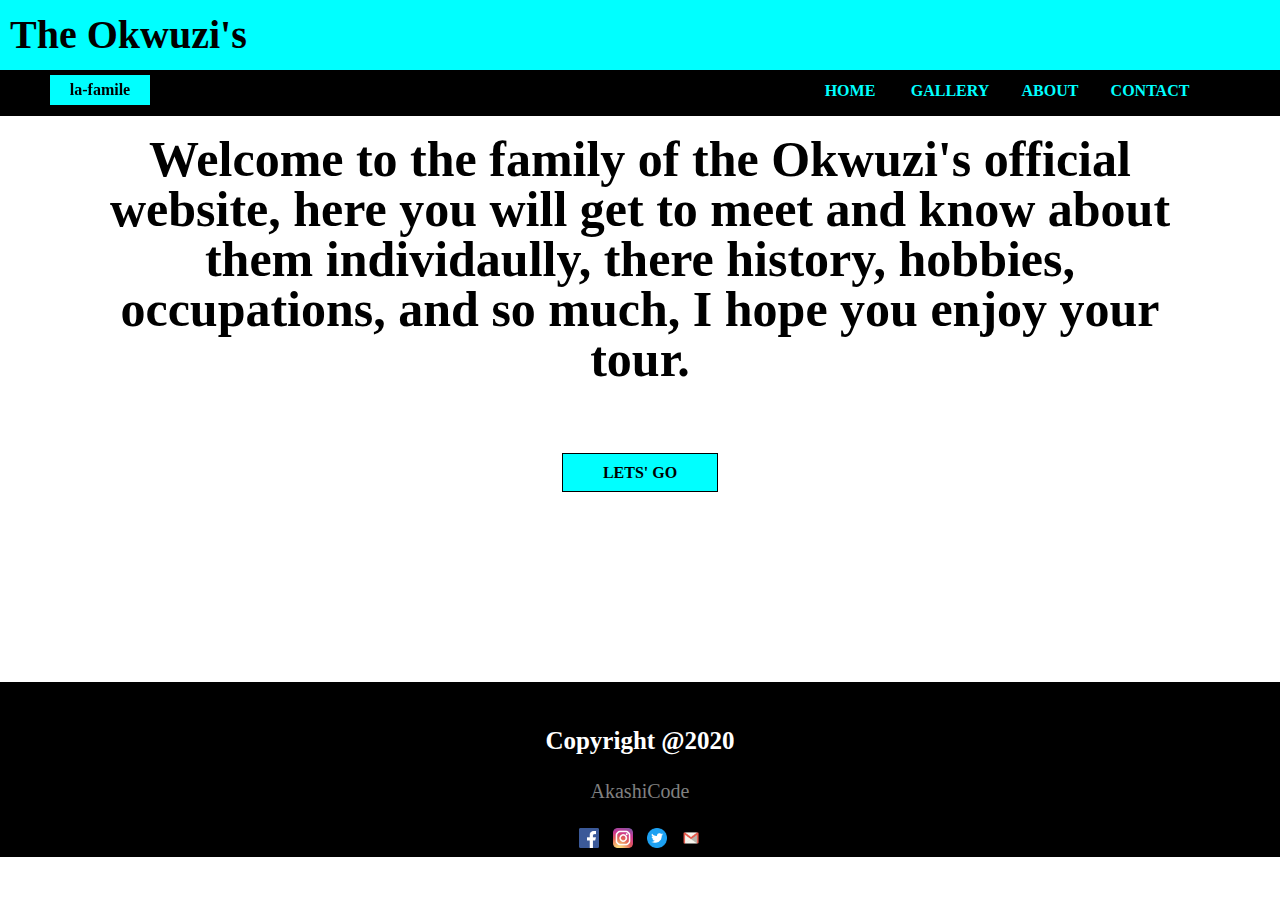
<file: The Okwuzi's.com/index.html>
<!DOCTYPE html>
<html>
<head>
<meta charset="utf-8">
<meta name="viewport" content="width=device-width, initial-scale=1.0">
<script src="https://ajax.googleapis.com/ajax/libs/jquery/3.3.1/jquery.min.js"></script>
<script src="js/style.js"></script>
<link rel="stylesheet" href="css/style.css">
<link rel="stylesheet" href="css/style2.css">
</head>    
<body>

<div id="top-nav">    
<h1 id="head1">The Okwuzi's</h1>
   
<div>
    <ul id="nav">
        <div id="anime"><li><a>la-famile</a></li></div>
        <li><a href="index.html">HOME</a></li>
        <li><a href="gallery.html">GALLERY</a></li>
        <li><a href="about.html">ABOUT</a></li>
        <li><a href="contact.html">CONTACT</a></li>
    </ul>
</div>
</div>

<div id="nav-screen">
<a id="but11"><img src="images/menu.png"></a>
<div id="nav222">
<a href="index.html">HOME</a>
<a href="gallery.html">GALLERY</a>
<a href="about.html">ABOUT</a>
<a href="contact.html">CONTACT</a>
</div>
</div>
    
<br>
<br>
<br> 
    
<div class="introInfo">
    <h2>Welcome to the family of the Okwuzi's official website, here you will get to meet and know about them individaully, there history, hobbies, occupations, and so much, I hope you enjoy your tour.</h2>
    <div class="clickMe"><a id="button">LETS' GO</a></div>
</div>

<div id="row">

<div id="p1_contain">
<div id="p1_card">
<div class="front_face">
    <h1>Mr Okwuzi</h1>
    <p style="color: black">Daddy Yo.</p>
</div>
<div class="back_face">
    <img src="images/mom/dad1.jpeg" width="300px"; height="300px";>
</div>    
</div>    
</div>

   <div id="p1_contain2">
<div id="p1_card2">
<div class="front_face2">
    <h1>Mrs Okwuzi</h1>
    <p style="color: black">Mummy Yo.</p>
</div>
<div class="back_face2">
    <img src="images/mom/mom7.jpeg" width="300px"; height="300px";>
</div>    
</div>    
</div> 
</div>
    
    
<!--Second Row    -->
<div id="row2">

<div id="p1_contain3">
<div id="p1_card3">
<div class="front_face3">
    <h1>Debbie Okwuzi</h1>
    <p style="color: black">First Daughter</p>
</div>
<div class="back_face3">
    <img src="images/debby%20(1).jpg" width="300px"; height="300px";>
</div>    
</div>    
</div>

   <div id="p1_contain4">
<div id="p1_card4">
<div class="front_face4">
    <h1>Annie Okwuzi</h1>
    <p style="color: black">Second Daughter</p>
</div>
<div class="back_face4">
    <img src="images/annie.jpg" width="300px"; height="300px";>
</div>    
</div>    
</div> 

<div id="p1_contain5">
<div id="p1_card5">
<div class="front_face5">
    <h1>Michelle Okwuzi</h1>
    <p style="color: black">Third Daughter</p>
</div>
<div class="back_face5">
    <img src="images/annie.jpg" width="300px"; height="300px";>
</div>    
</div>    
</div>
</div>
 
<!--Third Row    -->
    
<div id="row3">
<div id="p1_contain6">
<div id="p1_card6">
<div class="front_face6">
    <h1>David Okwuzi</h1>
    <p style="color: black">First Son</p>
</div>
<div class="back_face">
    <img src="images/david.jpg" width="300px"; height="300px";>
</div>
</div>   
</div>
    
<div id="p1_contain7">
<div id="p1_card7">
<div class="front_face7">
    <h1>Isaac Okwuzi</h1>
    <p style="color: black">Second Son</p>
</div>
<div class="back_face7">
    <img src="images/isaac.jpg" width="300px"; height="300px";>
</div>
</div>
</div>

<div id="p1_contain8">
<div id="p1_card8">
<div class="front_face8">
    <h1>Joshua Okwuzi</h1>
    <p style="color: black">Third Son</p>
</div>
<div class="back_face8">
    <img src="images/isaac.jpg" width="300px"; height="300px";>
</div>
</div>
</div>
    
</div>

<div id="footer">
<p class="copy">Copyright @2020</p> 
<p class="myID">AkashiCode</p>

    <li><a href="facebook.com/david.okwuzi"><img src="images/Facebook.png" width="20px"></a></li>
    <li><a href="instagram.com/dhaevhyid"><img src="images/instagram.png" width="20px"></a></li>
    <li><a href="twitter.com/akashicode"><img src="images/Twitter.png" width="20px"></a></li>
    <li><a href="Gmail.com/dokwuzi"><img src="images/Gmail.png" width="20px"></a></li>
</div>
 

    
    
    
    
    
    
    
    
    
    
</body>
</html>
</file>
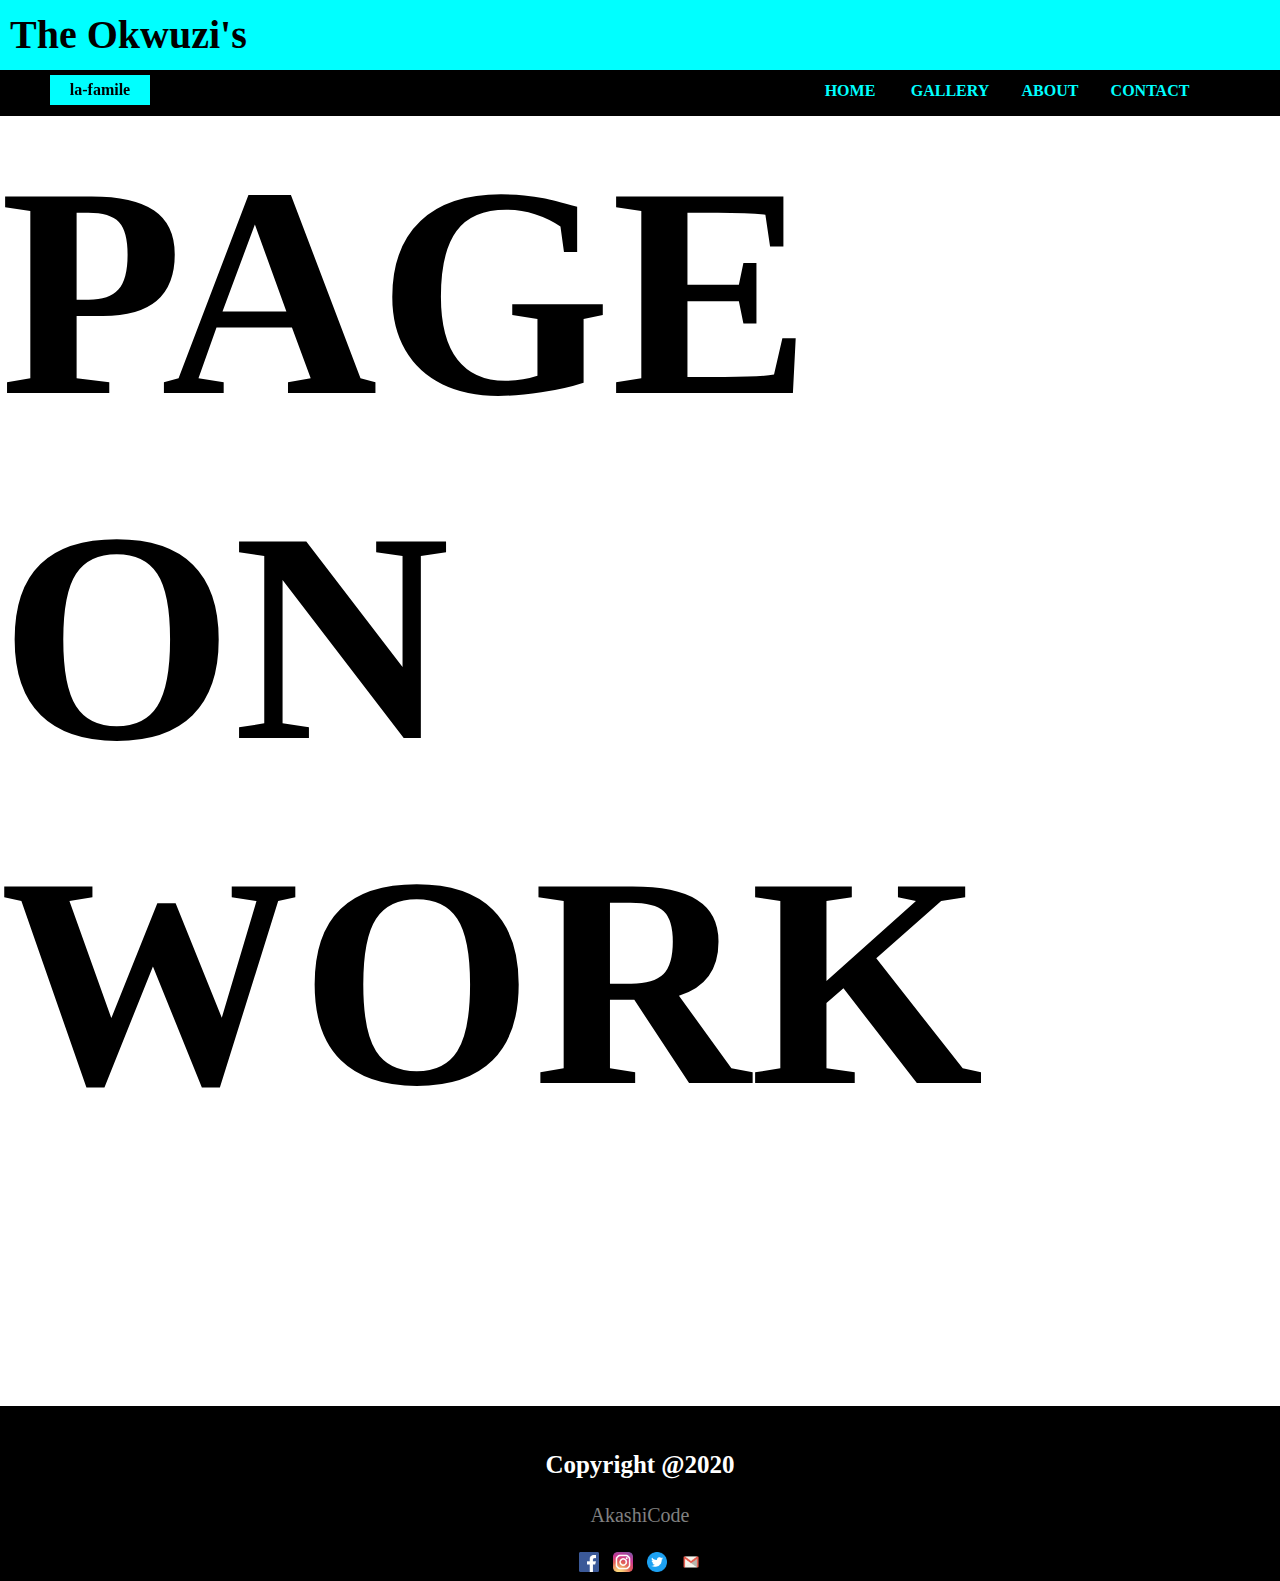
<file: The Okwuzi's.com/about.html>
<!DOCTYPE html>
<html>
<head>
<meta charset="utf-8">
<meta name="viewport" content="width=device-width, initial-scale=1.0">
<script src="https://ajax.googleapis.com/ajax/libs/jquery/3.3.1/jquery.min.js"></script>
<link rel="stylesheet" href="css/style.css">
<link rel="stylesheet" href="css/style2.css">
<script src="js/style.js"></script>
</head>    
<body> 

<div id="top-nav">    
<h1 id="head1">The Okwuzi's</h1>
 
    
<div>
    <ul id="nav">
        <div id="anime"><li><a>la-famile</a></li></div>
        <li><a href="index.html">HOME</a></li>
        <li><a href="gallery.html">GALLERY</a></li>
        <li><a href="about.html">ABOUT</a></li>
        <li><a href="contact.html">CONTACT</a></li>
    </ul>
</div>
</div>
<div id="nav-screen">
<a id="but11"><img src="images/menu.png"></a>
<div id="nav222">
<a href="index.html">HOME</a>
<a href="gallery.html">GALLERY</a>
<a href="about.html">ABOUT</a>
<a href="contact.html">CONTACT</a>
</div>
</div>
    
    
    
    
    
    
    
    
    
    
<h1 style="font-size: 300px" "width: 100%">PAGE ON WORK</h1>
    
    
    
    
    
    
    
    
    
    
    
    
    
    
<div id="footer">
<p class="copy">Copyright @2020</p> 
<p class="myID">AkashiCode</p>

    <li><a href="facebook.com/david.okwuzi"><img src="images/Facebook.png" width="20px"></a></li>
    <li><a href="instagram.com/dhaevhyid"><img src="images/instagram.png" width="20px"></a></li>
    <li><a href="twitter.com/akashicode"><img src="images/Twitter.png" width="20px"></a></li>
    <li><a href="Gmail.com/dokwuzi"><img src="images/Gmail.png" width="20px"></a></li>
</div>
    
    
    
    
    
    
</body>
</html>
</file>
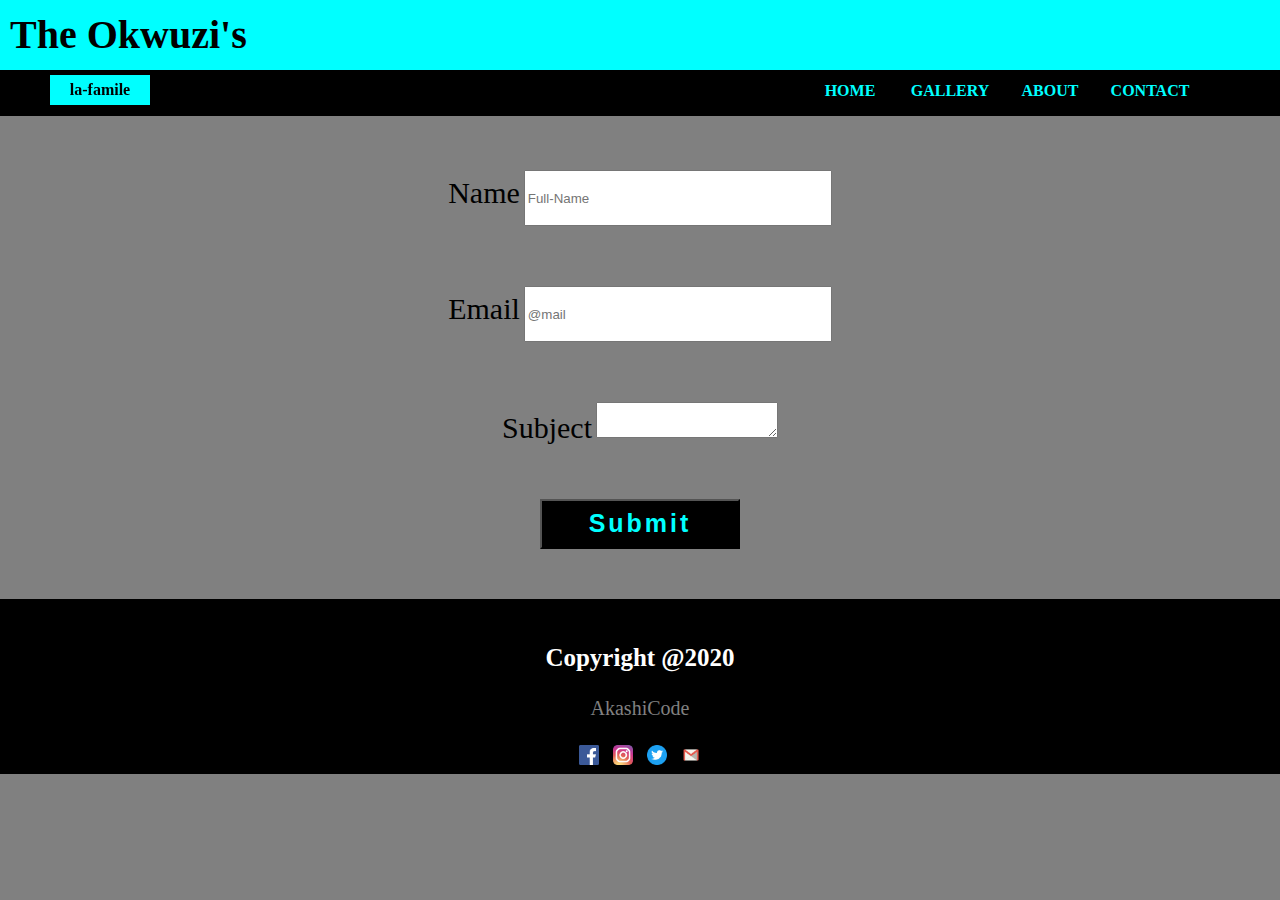
<file: The Okwuzi's.com/contact.html>
<!DOCTYPE html>
<html>
<head>
<meta charset="utf-8">
<meta name="viewport" content="width=device-width, initial-scale=1.0">
<script src="https://ajax.googleapis.com/ajax/libs/jquery/3.3.1/jquery.min.js"></script>
<link rel="stylesheet" href="css/style.css">
<link rel="stylesheet" href="css/style2.css">
<script src="js/style.js"></script>
</head>    
<body style="background-color: gray"> 

<div id="top-nav">    
<h1 id="head1">The Okwuzi's</h1>
 
    
<div>
    <ul id="nav">
        <div id="anime"><li><a>la-famile</a></li></div>
        <li><a href="index.html">HOME</a></li>
        <li><a href="gallery.html">GALLERY</a></li>
        <li><a href="about.html">ABOUT</a></li>
        <li><a href="contact.html">CONTACT</a></li>
    </ul>
</div>
</div>
<div id="nav-screen">
<a id="but11"><img src="images/menu.png"></a>
<div id="nav222">
<a href="index.html">HOME</a>
<a href="gallery.html">GALLERY</a>
<a href="about.html">ABOUT</a>
<a href="contact.html">CONTACT</a>
</div>
</div>
    
    
<div id="contacting">    
    
<form>
<p>
<label>Name</label>
<input type="text" placeholder="Full-Name">
</p>
    
<p>    
<label>Email</label>
<input type="text" placeholder="@mail">
</p>
   
<p>    
<label>Subject</label>
<textarea></textarea>
</p>
    
<input type="submit" class="submit0">
    
</form> 
    
</div>    
    
    
    
    
    
    
    
    
    
    
    
    
    
<div id="footer">
<p class="copy">Copyright @2020</p> 
<p class="myID">AkashiCode</p>

    <li><a href="facebook.com/david.okwuzi"><img src="images/Facebook.png" width="20px"></a></li>
    <li><a href="instagram.com/dhaevhyid"><img src="images/instagram.png" width="20px"></a></li>
    <li><a href="twitter.com/akashicode"><img src="images/Twitter.png" width="20px"></a></li>
    <li><a href="Gmail.com/dokwuzi"><img src="images/Gmail.png" width="20px"></a></li>
</div>  
    
    
    
    
    
    
    
    
    
    
    
    
</body>
</html>
</file>
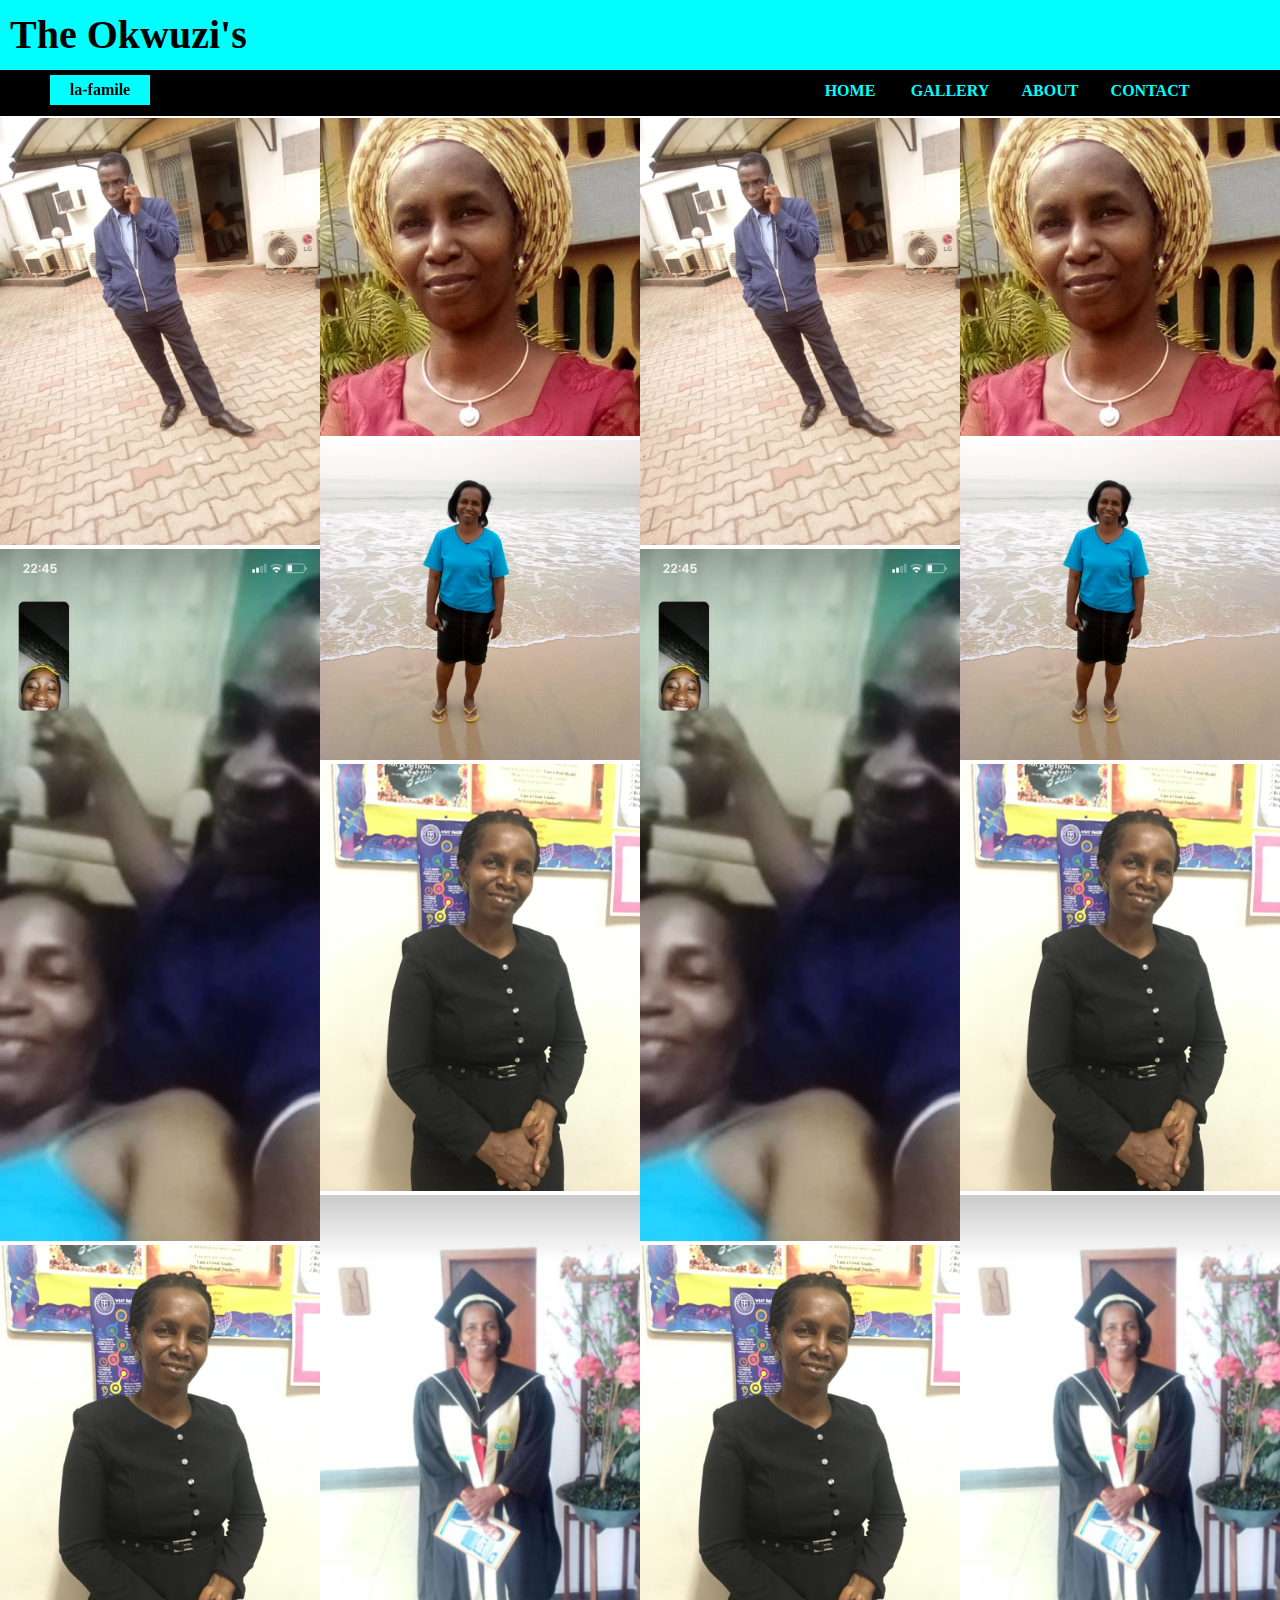
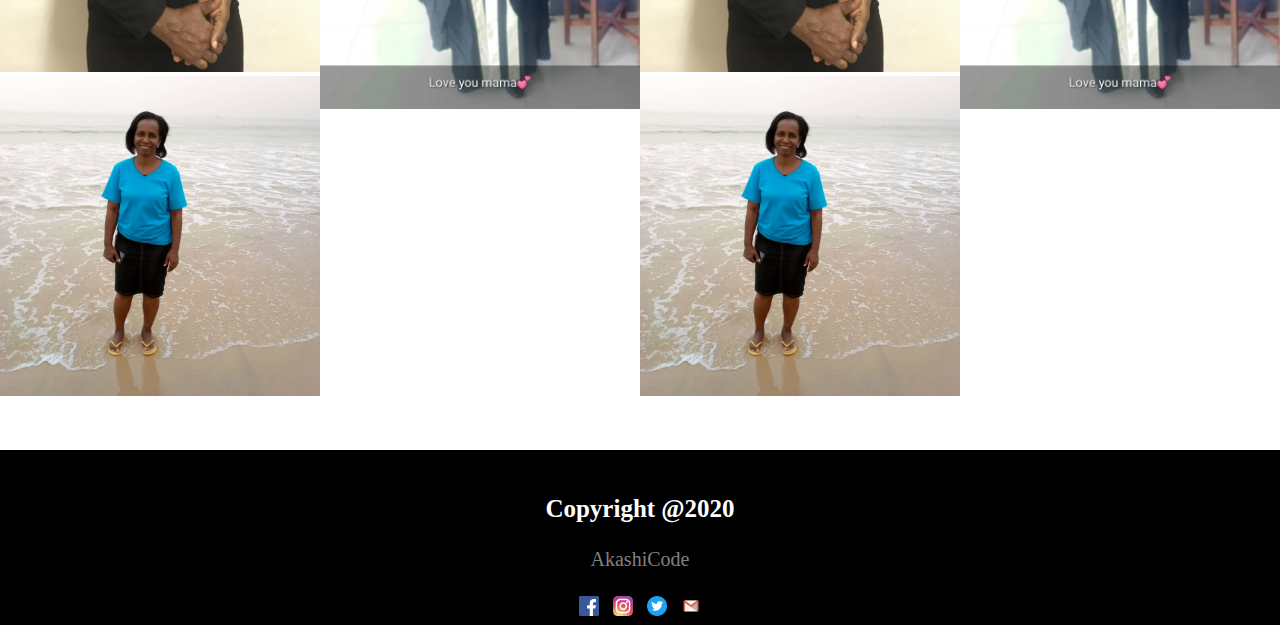
<file: The Okwuzi's.com/gallery.html>
<!DOCTYPE html>
<html>
<head>
<meta charset="utf-8">
<meta name="viewport" content="width=device-width, initial-scale=1.0">
<script src="https://ajax.googleapis.com/ajax/libs/jquery/3.3.1/jquery.min.js"></script>
<link rel="stylesheet" href="css/style.css">
<link rel="stylesheet" href="css/style2.css">
<link rel="stylesheet" href="css/style3.css">
<script src="js/style.js"></script>
</head>    
<body> 

<div id="top-nav">    
<h1 id="head1">The Okwuzi's</h1>
 ss
    
<div>
    <ul id="nav">
        <div id="anime"><li><a>la-famile</a></li></div>
        <li><a href="index.html">HOME</a></li>
        <li><a href="gallery.html">GALLERY</a></li>
        <li><a href="about.html">ABOUT</a></li>
        <li><a href="contact.html">CONTACT</a></li>
    </ul>
</div>
</div>
<div id="nav-screen">
<a id="but11"><img src="images/menu.png"></a>
<div id="nav222">
<a href="index.html">HOME</a>
<a href="gallery.html">GALLERY</a>
<a href="about.html">ABOUT</a>
<a href="contact.html">CONTACT</a>
</div>
</div>
    
<div class="grid">
  <div class="column" id="img">
    <img src="images/mom/dad1.jpeg">
    <img src="images/mom/m&d1.jpeg">
    <img src="images/mom/mom1.jpeg">
    <img src="images/mom/mom10.jpeg">
  </div>
   <div class="column" id="img">
     <img src="images/mom/mom2.jpeg">
       <img src="images/mom/mom3.jpeg">
       <img src="images/mom/mom4.jpeg">
       <img src="images/mom/mom5.jpeg">
   </div>
    <div class="column" id="img">
    <img src="images/mom/dad1.jpeg">
    <img src="images/mom/m&d1.jpeg">
    <img src="images/mom/mom1.jpeg">
    <img src="images/mom/mom10.jpeg">
  </div>
  <div class="column" id="img">
     <img src="images/mom/mom2.jpeg">
       <img src="images/mom/mom3.jpeg">
       <img src="images/mom/mom4.jpeg">
       <img src="images/mom/mom5.jpeg">
   </div>    
</div>   
    
    
    
    
    
    
    
    
    
    
    
    
    
  <div id="footer">
<p class="copy">Copyright @2020</p> 
<p class="myID">AkashiCode</p>

    <li><a href="facebook.com/david.okwuzi"><img src="images/Facebook.png" width="20px"></a></li>
    <li><a href="instagram.com/dhaevhyid"><img src="images/instagram.png" width="20px"></a></li>
    <li><a href="twitter.com/akashicode"><img src="images/Twitter.png" width="20px"></a></li>
    <li><a href="Gmail.com/dokwuzi"><img src="images/Gmail.png" width="20px"></a></li>
</div>  
    
    
    
    
  
</body>
</html>
</file>
<file: The Okwuzi's.com/css/style.css>
body{
    margin: 0;
}

#head1{
    position: fixed;
    top: 0;
    width: 100%;
    font-size: 40px;
    padding: 10px;
    margin: 0;
    background-color: aqua;
    line-height: 50px;
    z-index: 10000;
}

#anime{
    width: 100px;
    height: 30px;
    background-color: aqua;
    animation-name: example;
    animation-duration: 3s;
    position: fixed;
    left: 50px;
    top: 75px;
    animation-iteration-count: 50;
    text-align: center;
    cursor: pointer;
}

#anime li a{
    position: fixed;
    top: 65px;
    color: black;
    font-weight: 700;
}

@keyframes example{
    0%{ background-color: aqua; left:50px; right: 0px;}
    25%{background-color: red; left:100px; right: 0px;}
    50%{background-color: white; left:100px; right: 100px;}
    75%{background-color: purple; left:50px; right: 100px;}
    100%{background-color: yellow; left:50px; right: 0px;}
}


#nav{
    position: fixed;
    top:50px;
    list-style-type: none;
    width: 100%;
    background-color: black;
    overflow: hidden;
    z-index: 100;
    padding-left: 800px;
}

ul li a{
    display: block;
    float: left;
    width: 100px;
    text-decoration: none;
    color: aqua;
    font-weight: 700;
    text-align: center;   
    line-height: 50px;
}

ul li a:hover{
    background-color: aqua;
    color: black;
}

#but11 img{
    color: #333;
    width: 50px;
    height: 50px;
    cursor: pointer;
    position: fixed;
    z-index: 10000;
    right: 0;
    top: 0;
    padding: 10px;
}

#nav-screen{
    display: none;
}

#nav222{
    width: 100px;
    background-color: black;
    text-align: center;
    position: fixed;
    top: 65px;
    right: 0;
    box-shadow: 0px 8px 16px 0px rgba(0,0,0,0.2);
}


#nav222 a{
    color: aqua;
    text-decoration: none;
    line-height: 40px;
}


#nav222 a:hover{
    color: white;
}

.introInfo{
    text-align: center;
}

h2{
    margin: 80px;
    font-size: 50px;
    line-height: 50px;
}


@media screen and (max-width: 1080px){
    #nav{
        display: none;
    }
    
    #nav-screen{
        display: block;
    }
    
    #nav222{
        display: none;
    }
    
    .social_media li{
        position: relative;
        left: -400px;
    }

}


#contacting{
    text-align: center;
    margin-top: 170px;
}

form p{
    height: 100px;
}

form p label{
    font-size: 30px;
}

input{
    height: 50px;
    width: 300px;
}

.submit0{
    width: 200px;
    background-color: black;
    color: aqua;
    font-weight: 700;
    font-size: 25px;
    letter-spacing: 3px;
    cursor: pointer;
    margin-top: -500px
}

.submit0:hover{
    background-color: aqua;
    color: black;
}
</file>
<file: The Okwuzi's.com/css/style2.css>
.clickMe a{
    background-color: aqua;
    border: 1px solid;
    padding: 10px 40px 10px 40px;
    cursor: pointer;
    font-weight: 700;
}
.clickMe a:hover{
    color: aqua;
    background-color: black;
}


#row{
    display:flex;
    margin-top: 50px;
    justify-content: center;
}


#p1_contain{
    display: none;
    background-color: transparent;
    width: 300px;
    height: 300px;
    cursor: pointer;
    perspective: 1000px;
}

#p1_card{
    position: relative;
    width: 100%;
    height: 100%;
    text-align: center;
    transform-style: preserve-3d;
    transition: transform 2.0s;
}

#p1_contain:hover #p1_card{
    transform: rotateY(180deg);
}

.front_face, .back_face{
    position: absolute;
    width: 100%;
    height: 100%;
    backface-visibility: hidden;
}


.front_face{
    background-color: grey;
    color: aqua;
    border: 2px solid black;
}

.front_face h1{
    margin-top: 120px;
}


.back_face{
    transform: rotateY(180deg);
}

/*Second Picture Effect*/
/*Second Picture Effect*/

#p1_contain2{
    display: none;
    background-color: transparent;
    width: 300px;
    height: 300px;
    cursor: pointer;
    perspective: 1000px;
}

#p1_card2{
    position: relative;
    width: 100%;
    height: 100%;
    text-align: center;
    transform-style: preserve-3d;
    transition: transform 2.0s;
}

#p1_contain2:hover #p1_card2{
    transform: rotateY(180deg);
}

.front_face2, .back_face2{
    position: absolute;
    width: 100%;
    height: 100%;
    backface-visibility: hidden;
}


.front_face2{
    background-color: grey;
    color: aqua;
    border: 2px solid black;
}

.front_face2 h1{
    margin-top: 120px;
}


.back_face2{
    transform: rotateY(180deg);
}

#p1_contain2{
    margin-left: 50px;
}


/*third Picture Effect*/
/*third Picture Effect*/
/*third Picture Effect*/

#row2{
    display:flex;
    margin-top: 50px;
    justify-content: center;
}


#p1_contain3{
    display: none;
    background-color: transparent;
    width: 300px;
    height: 300px;
    cursor: pointer;
    perspective: 1000px;
}

#p1_card3{
    position: relative;
    width: 100%;
    height: 100%;
    text-align: center;
    transform-style: preserve-3d;
    transition: transform 2.0s;
}

#p1_contain3:hover #p1_card3{
    transform: rotateY(180deg);
}

.front_face3, .back_face3{
    position: absolute;
    width: 100%;
    height: 100%;
    backface-visibility: hidden;
}


.front_face3{
    background-color: grey;
    color: aqua;
    border: 2px solid black;
}

h1{
    margin-top: 120px;
}


.back_face3{
    transform: rotateY(180deg);
}


#p1_contain4{
    display: none;
    background-color: transparent;
    width: 300px;
    height: 300px;
    cursor: pointer;
    perspective: 1000px;
    margin-left: 50px;
}

#p1_card4{
    position: relative;
    width: 100%;
    height: 100%;
    text-align: center;
    transform-style: preserve-3d;
    transition: transform 2.0s;
}

#p1_contain4:hover #p1_card4{
    transform: rotateY(180deg);
}

.front_face4, .back_face4{
    position: absolute;
    width: 100%;
    height: 100%;
    backface-visibility: hidden;
}


.front_face4{
    background-color: grey;
    color: aqua;
    border: 2px solid black;
}

.front_face2 h1{
    margin-top: 120px;
}


.back_face4{
    transform: rotateY(180deg);
}


#p1_contain5{
    display: none;
    background-color: transparent;
    width: 300px;
    height: 300px;
    cursor: pointer;
    perspective: 1000px;
    margin-left: 50px;
}

#p1_card5{
    position: relative;
    width: 100%;
    height: 100%;
    text-align: center;
    transform-style: preserve-3d;
    transition: transform 2.0s;
}

#p1_contain5:hover #p1_card5{
    transform: rotateY(180deg);
}

.front_face5, .back_face5{
    position: absolute;
    width: 100%;
    height: 100%;
    backface-visibility: hidden;
}


.front_face5{
    background-color: grey;
    color: aqua;
    border: 2px solid black;
}

h1{
    margin-top: 120px;
}


.back_face5{
    transform: rotateY(180deg);
}


/*
Third Row
Third Row
Third Row
*/

#row3{
    display:flex;
    margin-top: 50px;
    justify-content: center;
}


#p1_contain6{
    display: none;
    background-color: transparent;
    width: 300px;
    height: 300px;
    cursor: pointer;
    perspective: 1000px;
}

#p1_card6{
    position: relative;
    width: 100%;
    height: 100%;
    text-align: center;
    transform-style: preserve-3d;
    transition: transform 2.0s;
}

#p1_contain6:hover #p1_card6{
    transform: rotateY(180deg);
}

.front_face6, .back_face6{
    position: absolute;
    width: 100%;
    height: 100%;
    backface-visibility: hidden;
}


.front_face6{
    background-color: grey;
    color: aqua;
    border: 2px solid black;
}

h1{
    margin-top: 120px;
}


.back_face6{
    transform: rotateY(180deg);
}


#p1_contain7{
    display: none;
    width: 300px;
    height: 300px;
    background-color: transparent;
    cursor: pointer;
    perspective: 1000px;
    margin-left: 50px;
}

#p1_card7{
    position: relative;
    width: 100%;
    height: 100%;
    text-align: center;
    transform-style: preserve-3d;
    transition: transform 2.0s;
}

#p1_contain7:hover #p1_card7{
    transform: rotateY(180deg);
}

.front_face7, .back_face7{
    position: absolute;
    width: 100%;
    height: 100%;
    backface-visibility: hidden;
}

.front_face7{
    background-color: grey;
    color: aqua;
    border: 2px solid black;
}

h1{
    margin-top: 120px;
}

.back_face7{
    transform: rotateY(180deg);
}



#p1_contain8{
   display: none;
   width: 300px;
   height: 300px;
    background-color: transparent;
    perspective: 1000px;
    cursor: pointer;
    margin-left: 50px;
}

#p1_card8{
    position: relative;
    width: 100%;
    height: 100%;
    transform-style: preserve-3d;
    transition: transform 2.0s;
    text-align: center;
}

#p1_contain8:hover #p1_card8{
    transform: rotateY(180deg);
}



.front_face8, .back_face8{
    position: absolute;
    width: 100%;
    height: 100%;
    backface-visibility: hidden;
}

.front_face8{
    background-color: grey;
    color: aqua;
    border: 2px solid black;
}

.back_face8{
    transform: rotateY(180deg)
}

h1{
    margin-top: 120px;
}

/*FFFFOOOOOTTTTTEEEEERRRR*/
/*FFFFOOOOOTTTTTEEEEERRRR*/
/*FFFFOOOOOTTTTTEEEEERRRR*/

#footer{
   text-align: center;
    background-color: black;
    color: white;
    display: block;
    float: left;
    width: 100%;
    margin-top: 50px
}

.copy{
    font-size: 25px;
    font-weight: 700;
    padding-top: 20px;
}

.myID{
    font-size: 20px;
    color: grey;
}

#footer li {
    list-style-type: none;
    display: inline-flex;
    padding: 5px;
}
</file>
<file: The Okwuzi's.com/css/style3.css>
body{
    margin: 0;
}

.grid{
    display: flex;
    flex-wrap: wrap;
    margin-top: 100px;
}

.column{
    width: 25%;
    max-width: 25%;
    flex-wrap: wrap;
}

#img img{
    width: 100%;
}
</file>
